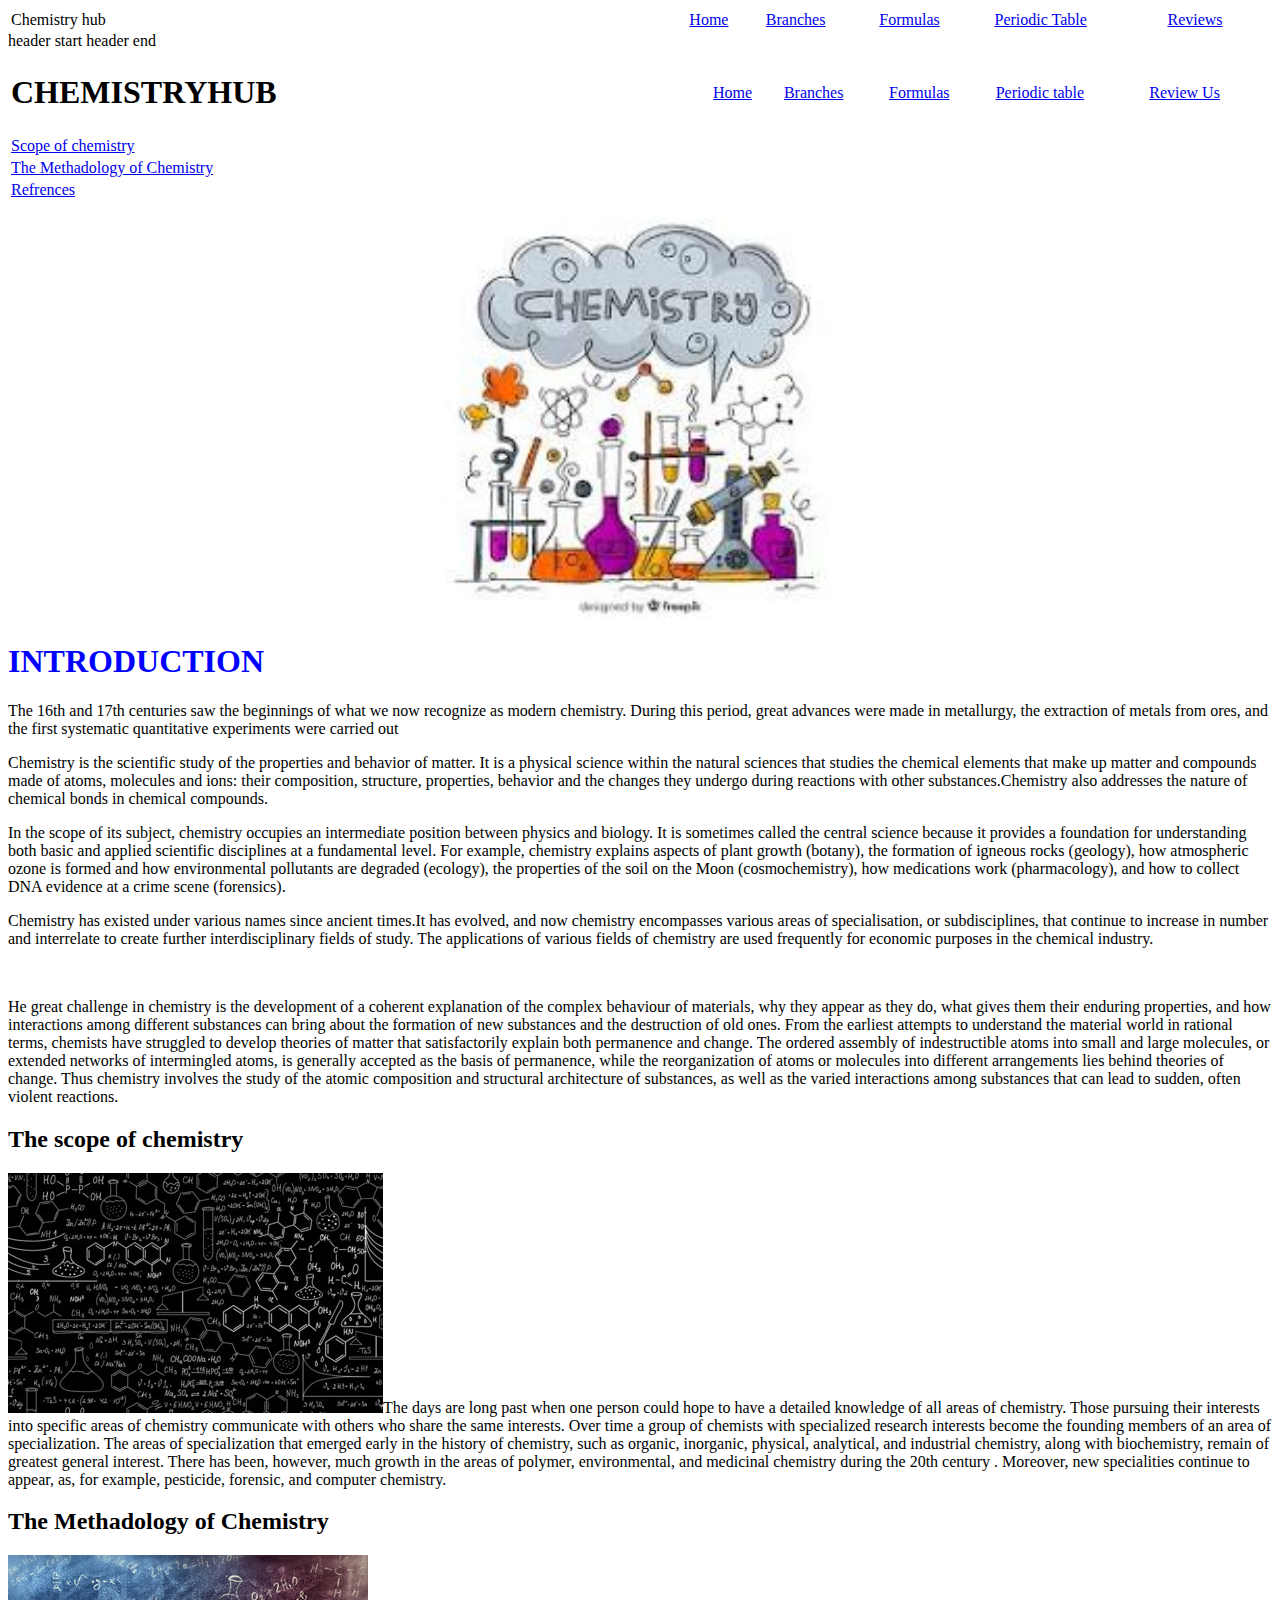
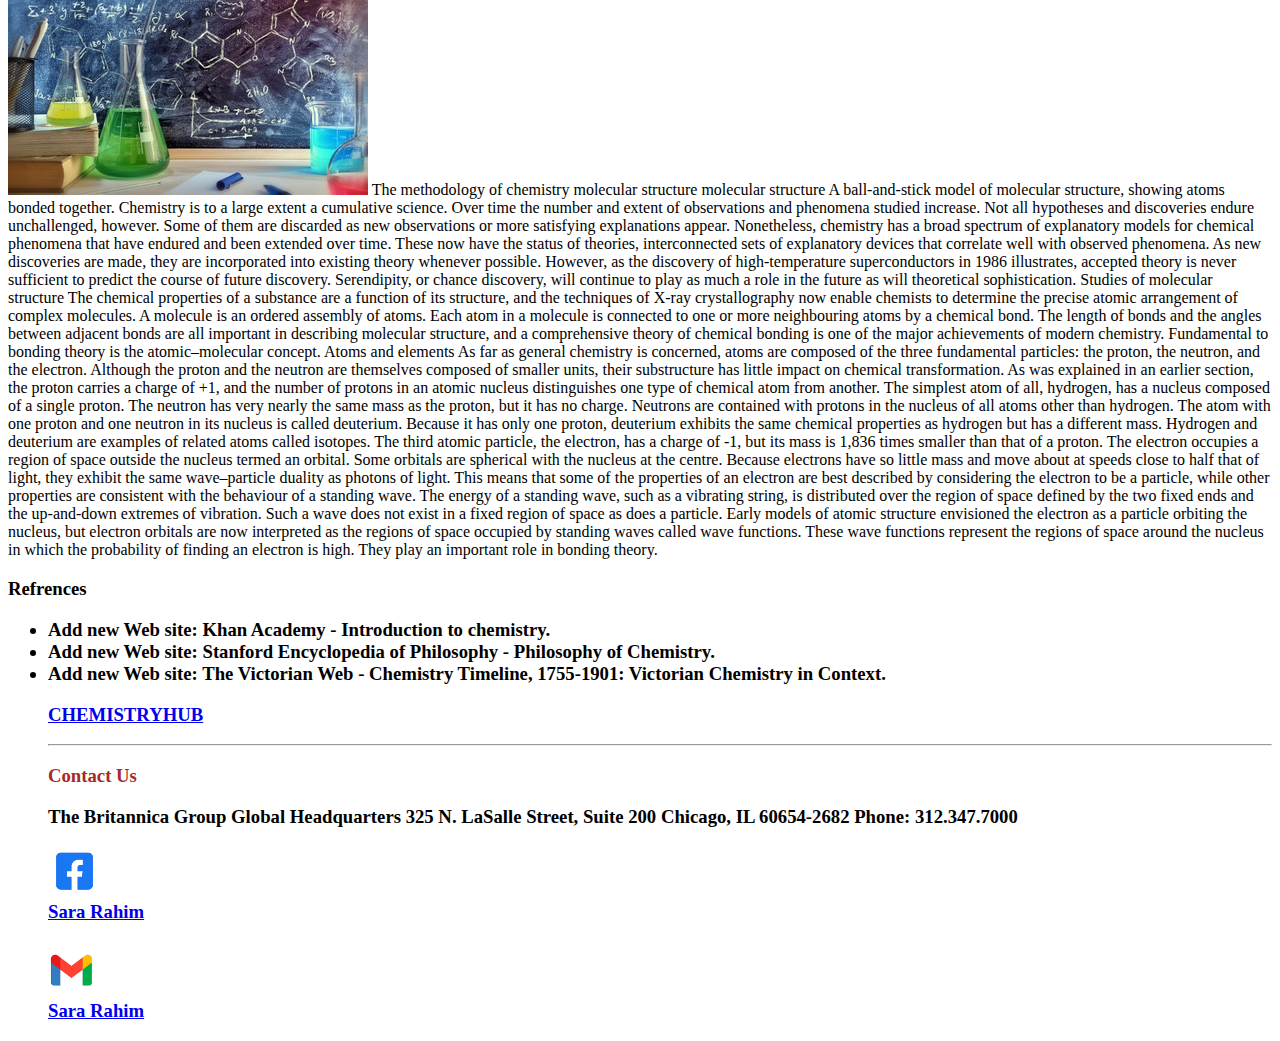
<file: index.html>
<!DOCTYPE html>
<html lang="en">
<head>
    <meta charset="UTF-8">
    <meta name="viewport" content="width=device-width, initial-scale=1.0">
    <title>website</title>
    <link href="indexstyle.css"rel="style sheet">
</head>
<body>
    <div class="header">
 <table  width="100%">
    <tr>  
 <td><a h1>Chemistry hub</h1> </a></td> 
 <td width="40%"></td> 
 <td><a href="Home.html">Home</a></td>
<td><a href="Branches">Branches</a></td>
<td><a href="formulas.html">Formulas</a></td>
<td><a href="Periodic Table.html">Periodic Table </a></td>
<td><a href="Review us.html">Reviews</a></td>
</tr>
</table>
</div>

    
         header start 
        <tr>
            
            <table width="100%">
                

                <tr>
                    <td id="above"><h1>CHEMISTRYHUB</h1></td>
                    <td width="20%"></td>
                    <td><a href="Home.html">Home</a></td>
                    <td><a href="branches.html">Branches</a></td>
                    <td><a href="formulas.html">Formulas</a></td>
                    <td><a href="periodic table.html">Periodic table</a></td>
                    <td><a href="Review us.html">Review Us</a></td>
                    
                    <tr>
                        <td>
                    <a href="#scope of chemistry">Scope of chemistry</a></td>
                    </tr>
                    <tr>
                    <td><a href="#The Methadology of Chemistry">The Methadology of Chemistry</a></td>
                    </tr>
                    <tr>
                        <td><a href="#Refrences">Refrences</a></td>
                    </tr>
                    </div>
             </tr>
              header end

    </table>
    </tr>
    </table>
    <p><center><img src="chemistry.jpg" height="400"></center></p>
    <h1 style="color:blue">INTRODUCTION</h1>
    <p>
The 16th and 17th centuries saw the beginnings of what we now recognize as modern chemistry. During this period, great advances were made in metallurgy, the extraction of metals from ores, and the first systematic quantitative experiments were carried out</p>
<P>Chemistry is the scientific study of the properties and behavior of matter. It is a physical science within the natural sciences that studies the chemical elements that make up matter and compounds made of atoms, molecules and ions: their composition, structure, properties, behavior and the changes they undergo during reactions with other substances.Chemistry also addresses the nature of chemical bonds in chemical compounds.</P>

    <p>In the scope of its subject, chemistry occupies an intermediate position between physics and biology. It is sometimes called the central science because it provides a foundation for understanding both basic and applied scientific disciplines at a fundamental level. For example, chemistry explains aspects of plant growth (botany), the formation of igneous rocks (geology), how atmospheric ozone is formed and how environmental pollutants are degraded (ecology), the properties of the soil on the Moon (cosmochemistry), how medications work (pharmacology), and how to collect DNA evidence at a crime scene (forensics).</p>
    
    Chemistry has existed under various names since ancient times.It has evolved, and now chemistry encompasses various areas of specialisation, or subdisciplines, that continue to increase in number and interrelate to create further interdisciplinary fields of study. The applications of various fields of chemistry are used frequently for economic purposes in the chemical industry.</P><br>
    <p>He great challenge in chemistry is the development of a coherent explanation of the complex behaviour of materials, why they appear as they do, what gives them their enduring properties, and how interactions among different substances can bring about the formation of new substances and the destruction of old ones. From the earliest attempts to understand the material world in rational terms, chemists have struggled to develop theories of matter that satisfactorily explain both permanence and change. The ordered assembly of indestructible atoms into small and large molecules, or extended networks of intermingled atoms, is generally accepted as the basis of permanence, while the reorganization of atoms or molecules into different arrangements lies behind theories of change. Thus chemistry involves the study of the atomic composition and structural architecture of substances, as well as the varied interactions among substances that can lead to sudden, often violent reactions.</p>

    <h2 id="scope of chemistry">The scope of chemistry</h2>
    <img src="240_F_85223636_2AEmdiCOL7HAuqmqY42lhQxCOm4mUFDN.jpg">The days are long past when one person could hope to have a detailed knowledge of all areas of chemistry. Those pursuing their interests into specific areas of chemistry communicate with others who share the same interests. Over time a group of chemists with specialized research interests become the founding members of an area of specialization. The areas of specialization that emerged early in the history of chemistry, such as organic, inorganic, physical, analytical, and industrial chemistry, along with biochemistry, remain of greatest general interest. There has been, however, much growth in the areas of polymer, environmental, and medicinal chemistry during the 20th century . Moreover, new specialities continue to appear, as, for example, pesticide, forensic, and computer chemistry.
<h2 id="The Methadology of Chemistry">The Methadology of Chemistry</h2>
<img src="methadology of chemistry.jpg" >
The methodology of chemistry
molecular structure
molecular structure
A ball-and-stick model of molecular structure, showing atoms bonded together.
Chemistry is to a large extent a cumulative science. Over time the number and extent of observations and phenomena studied increase. Not all hypotheses and discoveries endure unchallenged, however. Some of them are discarded as new observations or more satisfying explanations appear. Nonetheless, chemistry has a broad spectrum of explanatory models for chemical phenomena that have endured and been extended over time. These now have the status of theories, interconnected sets of explanatory devices that correlate well with observed phenomena. As new discoveries are made, they are incorporated into existing theory whenever possible. However, as the discovery of high-temperature superconductors in 1986 illustrates, accepted theory is never sufficient to predict the course of future discovery. Serendipity, or chance discovery, will continue to play as much a role in the future as will theoretical sophistication.

Studies of molecular structure
The chemical properties of a substance are a function of its structure, and the techniques of X-ray crystallography now enable chemists to determine the precise atomic arrangement of complex molecules. A molecule is an ordered assembly of atoms. Each atom in a molecule is connected to one or more neighbouring atoms by a chemical bond. The length of bonds and the angles between adjacent bonds are all important in describing molecular structure, and a comprehensive theory of chemical bonding is one of the major achievements of modern chemistry. Fundamental to bonding theory is the atomic–molecular concept.

Atoms and elements
As far as general chemistry is concerned, atoms are composed of the three fundamental particles: the proton, the neutron, and the electron. Although the proton and the neutron are themselves composed of smaller units, their substructure has little impact on chemical transformation. As was explained in an earlier section, the proton carries a charge of +1, and the number of protons in an atomic nucleus distinguishes one type of chemical atom from another. The simplest atom of all, hydrogen, has a nucleus composed of a single proton. The neutron has very nearly the same mass as the proton, but it has no charge. Neutrons are contained with protons in the nucleus of all atoms other than hydrogen. The atom with one proton and one neutron in its nucleus is called deuterium. Because it has only one proton, deuterium exhibits the same chemical properties as hydrogen but has a different mass. Hydrogen and deuterium are examples of related atoms called isotopes. The third atomic particle, the electron, has a charge of -1, but its mass is 1,836 times smaller than that of a proton. The electron occupies a region of space outside the nucleus termed an orbital. Some orbitals are spherical with the nucleus at the centre. Because electrons have so little mass and move about at speeds close to half that of light, they exhibit the same wave–particle duality as photons of light. This means that some of the properties of an electron are best described by considering the electron to be a particle, while other properties are consistent with the behaviour of a standing wave. The energy of a standing wave, such as a vibrating string, is distributed over the region of space defined by the two fixed ends and the up-and-down extremes of vibration. Such a wave does not exist in a fixed region of space as does a particle. Early models of atomic structure envisioned the electron as a particle orbiting the nucleus, but electron orbitals are now interpreted as the regions of space occupied by standing waves called wave functions. These wave functions represent the regions of space around the nucleus in which the probability of finding an electron is high. They play an important role in bonding theory.
<h3 id="Refrences">Refrences</h3333333>
<ul>
<li>Add new Web site: Khan Academy - Introduction to chemistry.</li>
<li>Add new Web site: Stanford Encyclopedia of Philosophy - Philosophy of Chemistry.</li>
<li>Add new Web site: The Victorian Web - Chemistry Timeline, 1755-1901: Victorian Chemistry in Context.</li>
<p><a href="index.html">CHEMISTRYHUB</a></p>
<hr>

  <!-- Footer start -->
  <p style="color:brown">Contact Us</p>
  <p>The Britannica Group
Global Headquarters
325 N. LaSalle Street, Suite 200
Chicago, IL 60654-2682
Phone: 312.347.7000</p>
  <img src="facebook.png" height="50"><br>
  <a href="https://www.facebook.com/">
    Sara Rahim</a><br>
    <br>

    <img src="gmail.png"height="50"><br>
    <a href="sararahim2008@gmail.com">Sara Rahim</a>
    
    
<!-- Footer End -->
  



            
            

       
            
            
       




    
    
</body>
</html>
</file>
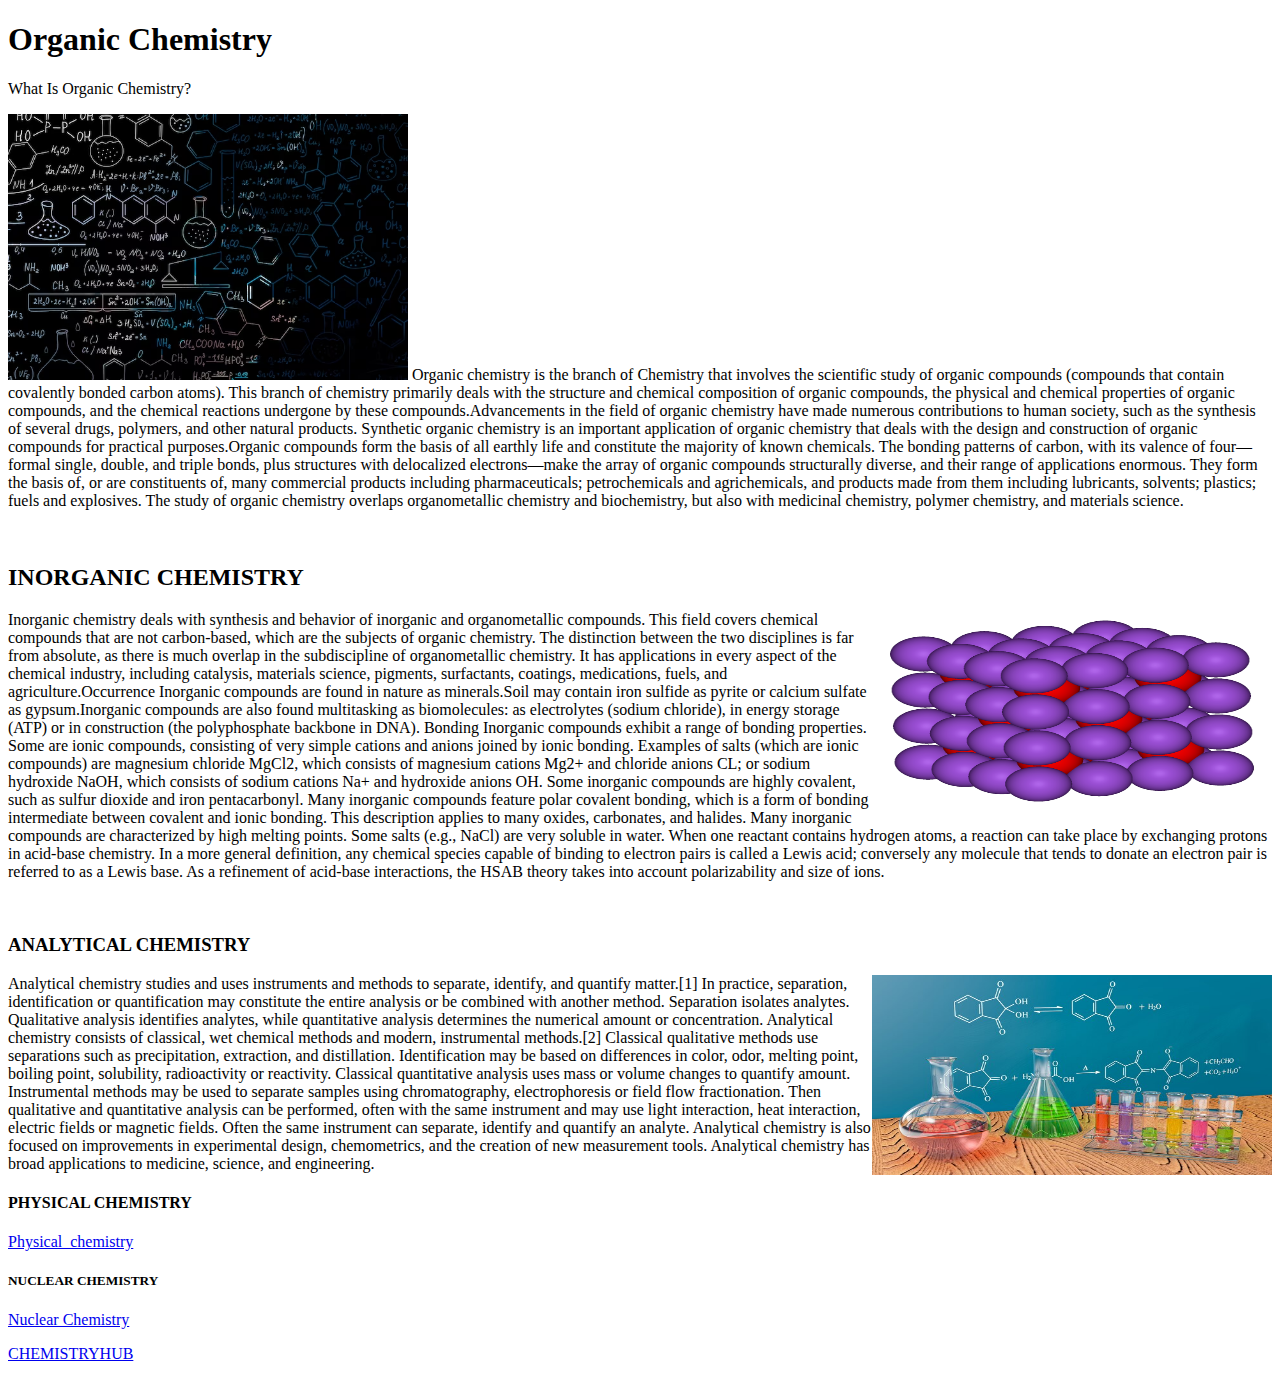
<file: branches.html>
<!DOCTYPE html>
<html lang="en">
<head>
    <meta charset="UTF-8">
    <meta name="viewport" content="width=device-width, initial-scale=1.0">
    <title>Document</title>
</head>
<body>
    <h1>Organic Chemistry</h1>
What Is Organic Chemistry?<p><img src="hand-drawn-science-formulas-chalkboard-background_387864-2079.avif" alt="Bird" width="400">
Organic chemistry is the branch of Chemistry that involves the scientific study of organic compounds (compounds that contain covalently bonded carbon atoms). This branch of chemistry primarily deals with the structure and chemical composition of organic compounds, the physical and chemical properties of organic compounds, and the chemical reactions undergone by these compounds.Advancements in the field of organic chemistry have made numerous contributions to human society, such as the synthesis of several drugs, polymers, and other natural products. Synthetic organic chemistry is an important application of organic chemistry that deals with the design and construction of organic compounds for practical purposes.Organic compounds form the basis of all earthly life and constitute the majority of known chemicals. The bonding patterns of carbon, with its valence of four—formal single, double, and triple bonds, plus structures with delocalized electrons—make the array of organic compounds structurally diverse, and their range of applications enormous. They form the basis of, or are constituents of, many commercial products including pharmaceuticals; petrochemicals and agrichemicals, and products made from them including lubricants, solvents; plastics; fuels and explosives. The study of organic chemistry overlaps organometallic chemistry and biochemistry, but also with medicinal chemistry, polymer chemistry, and materials science.</p><br>
<h2><b>INORGANIC CHEMISTRY</b></h2>
<p><img src="Potassium-oxide-3D-vdW.png" alt="Bird" width="400"
    height="200"align="right" />Inorganic chemistry deals with synthesis and behavior of inorganic and organometallic compounds. This field covers chemical compounds that are not carbon-based, which are the subjects of organic chemistry. The distinction between the two disciplines is far from absolute, as there is much overlap in the subdiscipline of organometallic chemistry. It has applications in every aspect of the chemical industry, including catalysis, materials science, pigments, surfactants, coatings, medications, fuels, and agriculture.Occurrence
Inorganic compounds are found in nature as minerals.Soil may contain iron sulfide as pyrite or calcium sulfate as gypsum.Inorganic compounds are also found multitasking as biomolecules: as electrolytes (sodium chloride), in energy storage (ATP) or in construction (the polyphosphate backbone in DNA).

Bonding
Inorganic compounds exhibit a range of bonding properties. Some are ionic compounds, consisting of very simple cations and anions joined by ionic bonding. Examples of salts (which are ionic compounds) are magnesium chloride MgCl2, which consists of magnesium cations Mg2+ and chloride anions CL; or sodium hydroxide NaOH, which consists of sodium cations Na+ and hydroxide anions OH. Some inorganic compounds are highly covalent, such as sulfur dioxide and iron pentacarbonyl. Many inorganic compounds feature polar covalent bonding, which is a form of bonding intermediate between covalent and ionic bonding. This description applies to many oxides, carbonates, and halides. Many inorganic compounds are characterized by high melting points. Some salts (e.g., NaCl) are very soluble in water.

When one reactant contains hydrogen atoms, a reaction can take place by exchanging protons in acid-base chemistry. In a more general definition, any chemical species capable of binding to electron pairs is called a Lewis acid; conversely any molecule that tends to donate an electron pair is referred to as a Lewis base. As a refinement of acid-base interactions, the HSAB theory takes into account polarizability and size of ions.</p><br>
<h3><b>ANALYTICAL CHEMISTRY</b></h3>
<p><img src="flasks-chemistry_96743-507.jpg" alt="Bird" width="400"
    height="200"align="right" />Analytical chemistry studies and uses instruments and methods to separate, identify, and quantify matter.[1] In practice, separation, identification or quantification may constitute the entire analysis or be combined with another method. Separation isolates analytes. Qualitative analysis identifies analytes, while quantitative analysis determines the numerical amount or concentration.

    Analytical chemistry consists of classical, wet chemical methods and modern, instrumental methods.[2] Classical qualitative methods use separations such as precipitation, extraction, and distillation. Identification may be based on differences in color, odor, melting point, boiling point, solubility, radioactivity or reactivity. Classical quantitative analysis uses mass or volume changes to quantify amount. Instrumental methods may be used to separate samples using chromatography, electrophoresis or field flow fractionation. Then qualitative and quantitative analysis can be performed, often with the same instrument and may use light interaction, heat interaction, electric fields or magnetic fields. Often the same instrument can separate, identify and quantify an analyte.
    
    Analytical chemistry is also focused on improvements in experimental design, chemometrics, and the creation of new measurement tools. Analytical chemistry has broad applications to medicine, science, and engineering.</p>
    <H4><b>PHYSICAL CHEMISTRY</b></H4>
    <a href="https://en.wikipedia.org/wiki/Physical_chemistry">Physical_chemistry</a>
        <h5><b>NUCLEAR CHEMISTRY</b></h5>
            <a href="https://en.wikipedia.org/wiki/Nuclear_chemistry">Nuclear Chemistry</a><br>
            

            

<p><a href="index.html">CHEMISTRYHUB</a></p>
</file>
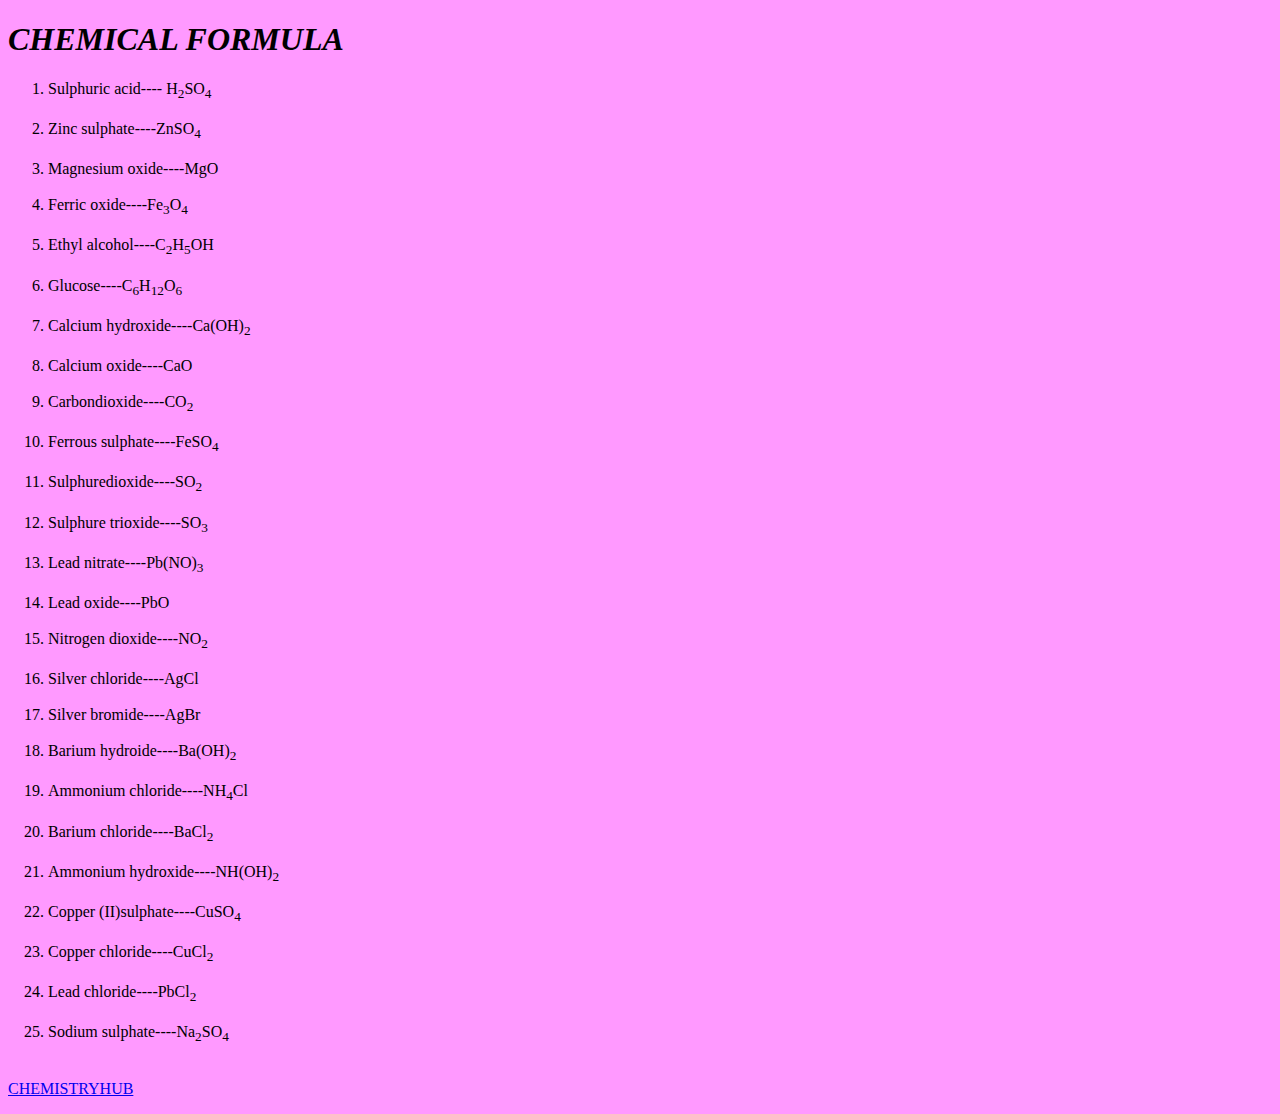
<file: formulas.html>
<!DOCTYPE html>
<html lang="en">
<head>
    <meta charset="UTF-8">
    <meta name="viewport" content="width=device-width, initial-scale=1.0">
    <title>Document</title>
</head>
<body bgcolor="#ff99ff">
    <h1><b><i>CHEMICAL FORMULA </i></b></h1>
<P>
<OL>
    <LI>Sulphuric acid---- H<sub>2</sub>SO<sub>4</sub></LI><br>
   <LI>Zinc sulphate----ZnSO<sub>4</sub></LI><br>
   <li>Magnesium oxide----MgO</li><br>
   <li>Ferric oxide----Fe<sub>3</sub>O<sub>4</sub></li><br>
   <li>Ethyl alcohol----C<sub>2</sub>H<sub>5</sub>OH</li><br>
   <li>Glucose----C<sub>6</sub>H<sub>12</sub>O<SUB>6</SUB></li><BR>
<LI>Calcium hydroxide----Ca(OH)<sub>2</sub></LI><br>
<li>Calcium oxide----CaO</li><BR>
    <li>Carbondioxide----CO<sub>2</sub></li><br>
    <li>Ferrous sulphate----FeSO<sub>4</sub></li><br>
    <li>Sulphuredioxide----SO<sub>2</sub></li><br>
    <li>Sulphure trioxide----SO<sub>3</sub></li><br>
    <li>Lead nitrate----Pb(NO)<sub>3</sub></li><br>
    <li>Lead oxide----PbO</li><br>
    <li>Nitrogen dioxide----NO<sub>2</sub></li><br>
    <li>Silver chloride----AgCl</li><br>
    <li>Silver bromide----AgBr</li><br>
    <li>Barium hydroide----Ba(OH)<SUB>2</SUB></li><BR>
    <li>Ammonium chloride----NH<sub>4</sub>Cl</li><br>
    <li>Barium chloride----BaCl<sub>2</sub></li><br>
    <li>Ammonium hydroxide----NH(OH)<sub>2</sub></li><br>
    <li>Copper (II)sulphate----CuSO<sub>4</sub></li><br>
    <li>Copper chloride----CuCl<sub>2</sub></li><br>
    <li>Lead chloride----PbCl<sub>2</sub></li><br>
    <li>Sodium sulphate----Na<sub>2</sub>SO<sub>4</sub></li><br>
    
</OL>
</P>
<p><a href="index.html">CHEMISTRYHUB</a></p>    
    
</body>
</html>
</file>
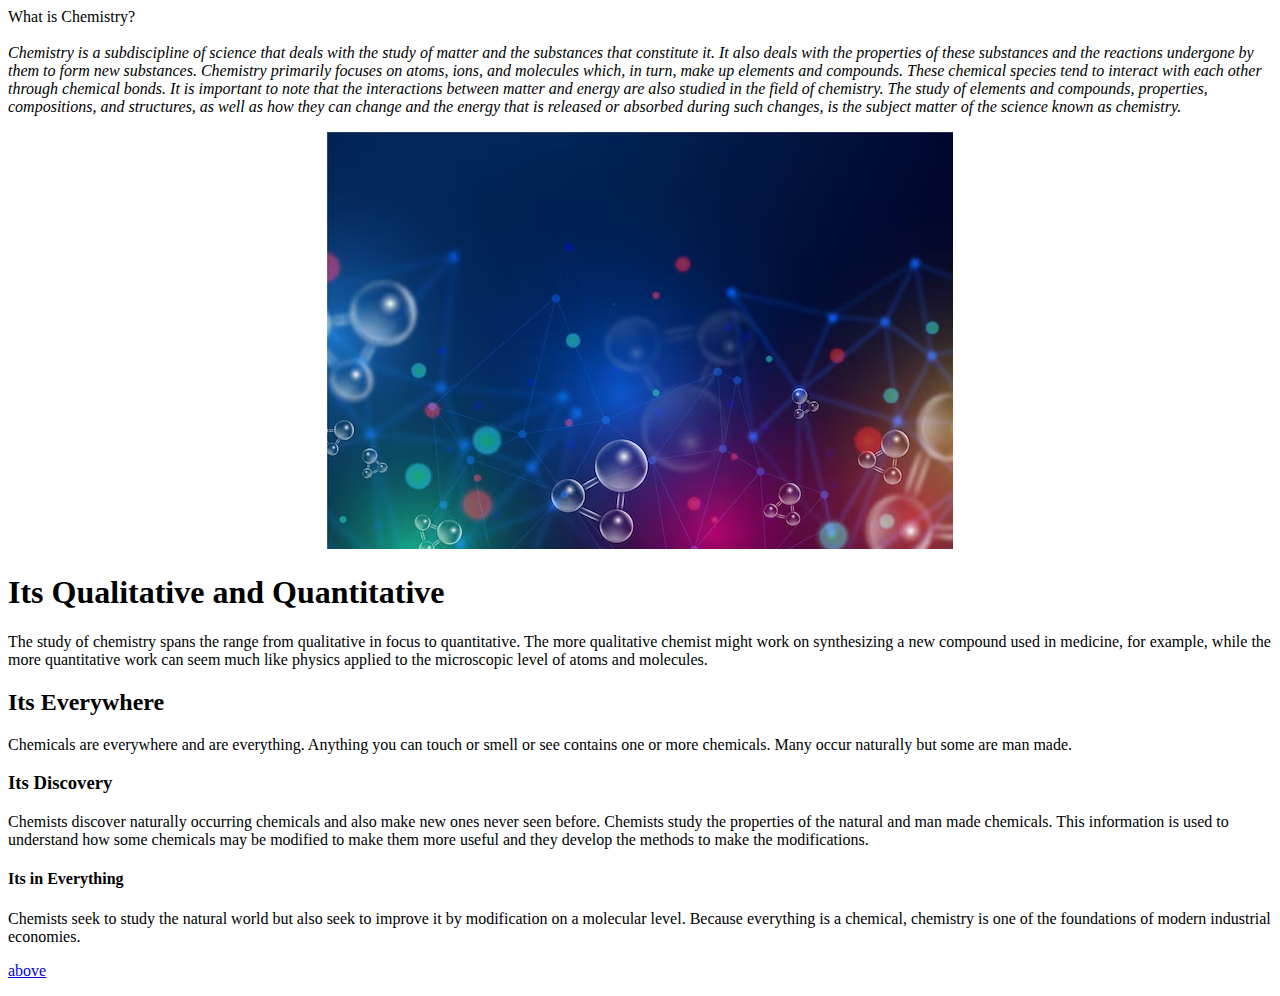
<file: Home.html>
<!DOCTYPE html>
<html lang="en">
<head>
    <meta charset="UTF-8">
    <meta name="viewport" content="width=device-width, initial-scale=1.0">
    <title>Document</title>
</head>
<body>
    What is Chemistry?<br><br>
    <i>Chemistry is a subdiscipline of science that deals with the study of matter and the substances that constitute it. It also deals with the properties of these substances and the reactions undergone by them to form new substances. Chemistry primarily focuses on atoms, ions, and molecules which, in turn, make up elements and compounds. These chemical species tend to interact with each other through chemical bonds. It is important to note that the interactions between matter and energy are also studied in the field of chemistry.
    
    The study of elements and compounds, properties, compositions, and structures, as well as how they can change and the energy that is released or absorbed during such changes, is the subject matter of the science known as chemistry.<br></i>

    <p><center><img src="abstract-technology-particle-background_23-2148408853.avif"></center>


<h1>Its Qualitative and Quantitative</h1>
    The study of chemistry spans the range from qualitative in focus to quantitative. The more qualitative chemist might work on synthesizing a new compound used in medicine, for example, while the more quantitative work can seem much like physics applied to the microscopic level of atoms and molecules.
    
   <h2> Its Everywhere</h2>
    Chemicals are everywhere and are everything. Anything you can touch or smell or see contains one or more chemicals. Many occur naturally but some are man made.
    
   <h3>Its Discovery</h3>
    Chemists discover naturally occurring chemicals and also make new ones never seen before. Chemists study the properties of the natural and man made chemicals. This information is used to understand how some chemicals may be modified to make them more useful and they develop the methods to make the modifications.
    
    <h4>Its in Everything</h4>
    Chemists seek to study the natural world but also seek to improve it by modification on a molecular level. Because everything is a chemical, chemistry is one of the foundations of modern industrial economies.</p>
    <p><a href="index.html">above</a></p>
</body>
</html>
</file>
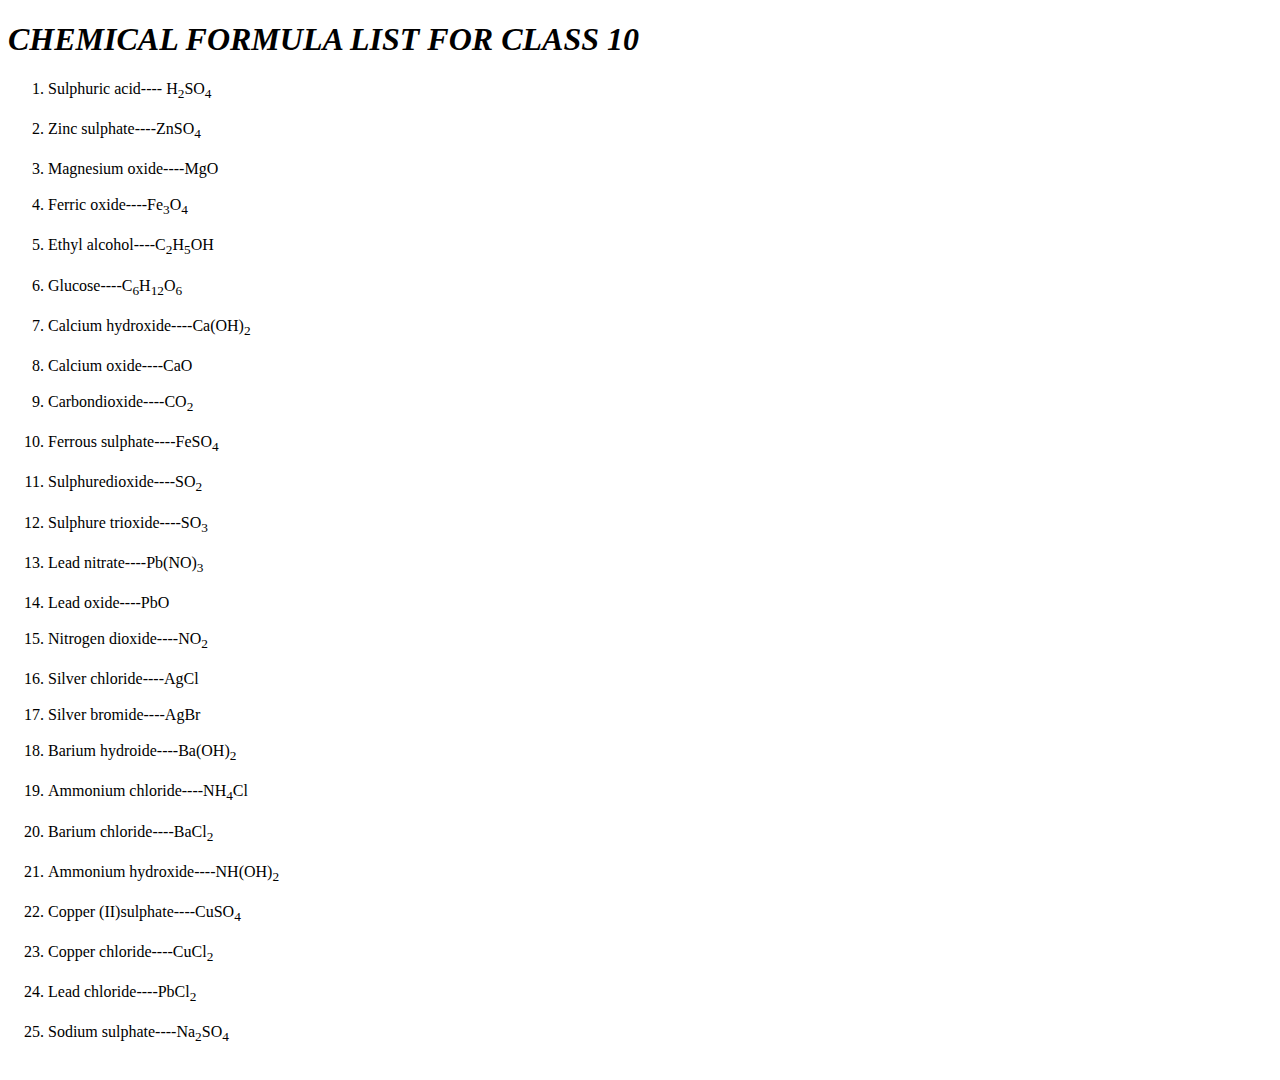
<file: index5.html>
<!DOCTYPE html>
<html lang="en">
<head>
    <meta charset="UTF-8">
    <meta name="viewport" content="width=device-width, initial-scale=1.0">
    <title>subscript</title>
</head>
<body>
<h1><b><i>CHEMICAL FORMULA LIST FOR CLASS 10</i></b></h1>
<P>
<OL>
    <LI>Sulphuric acid---- H<sub>2</sub>SO<sub>4</sub></LI><br>
   <LI>Zinc sulphate----ZnSO<sub>4</sub></LI><br>
   <li>Magnesium oxide----MgO</li><br>
   <li>Ferric oxide----Fe<sub>3</sub>O<sub>4</sub></li><br>
   <li>Ethyl alcohol----C<sub>2</sub>H<sub>5</sub>OH</li><br>
   <li>Glucose----C<sub>6</sub>H<sub>12</sub>O<SUB>6</SUB></li><BR>
<LI>Calcium hydroxide----Ca(OH)<sub>2</sub></LI><br>
<li>Calcium oxide----CaO</li><BR>
    <li>Carbondioxide----CO<sub>2</sub></li><br>
    <li>Ferrous sulphate----FeSO<sub>4</sub></li><br>
    <li>Sulphuredioxide----SO<sub>2</sub></li><br>
    <li>Sulphure trioxide----SO<sub>3</sub></li><br>
    <li>Lead nitrate----Pb(NO)<sub>3</sub></li><br>
    <li>Lead oxide----PbO</li><br>
    <li>Nitrogen dioxide----NO<sub>2</sub></li><br>
    <li>Silver chloride----AgCl</li><br>
    <li>Silver bromide----AgBr</li><br>
    <li>Barium hydroide----Ba(OH)<SUB>2</SUB></li><BR>
    <li>Ammonium chloride----NH<sub>4</sub>Cl</li><br>
    <li>Barium chloride----BaCl<sub>2</sub></li><br>
    <li>Ammonium hydroxide----NH(OH)<sub>2</sub></li><br>
    <li>Copper (II)sulphate----CuSO<sub>4</sub></li><br>
    <li>Copper chloride----CuCl<sub>2</sub></li><br>
    <li>Lead chloride----PbCl<sub>2</sub></li><br>
    <li>Sodium sulphate----Na<sub>2</sub>SO<sub>4</sub></li><br>
    
</OL>
</P>    
</body>
</html>
</file>
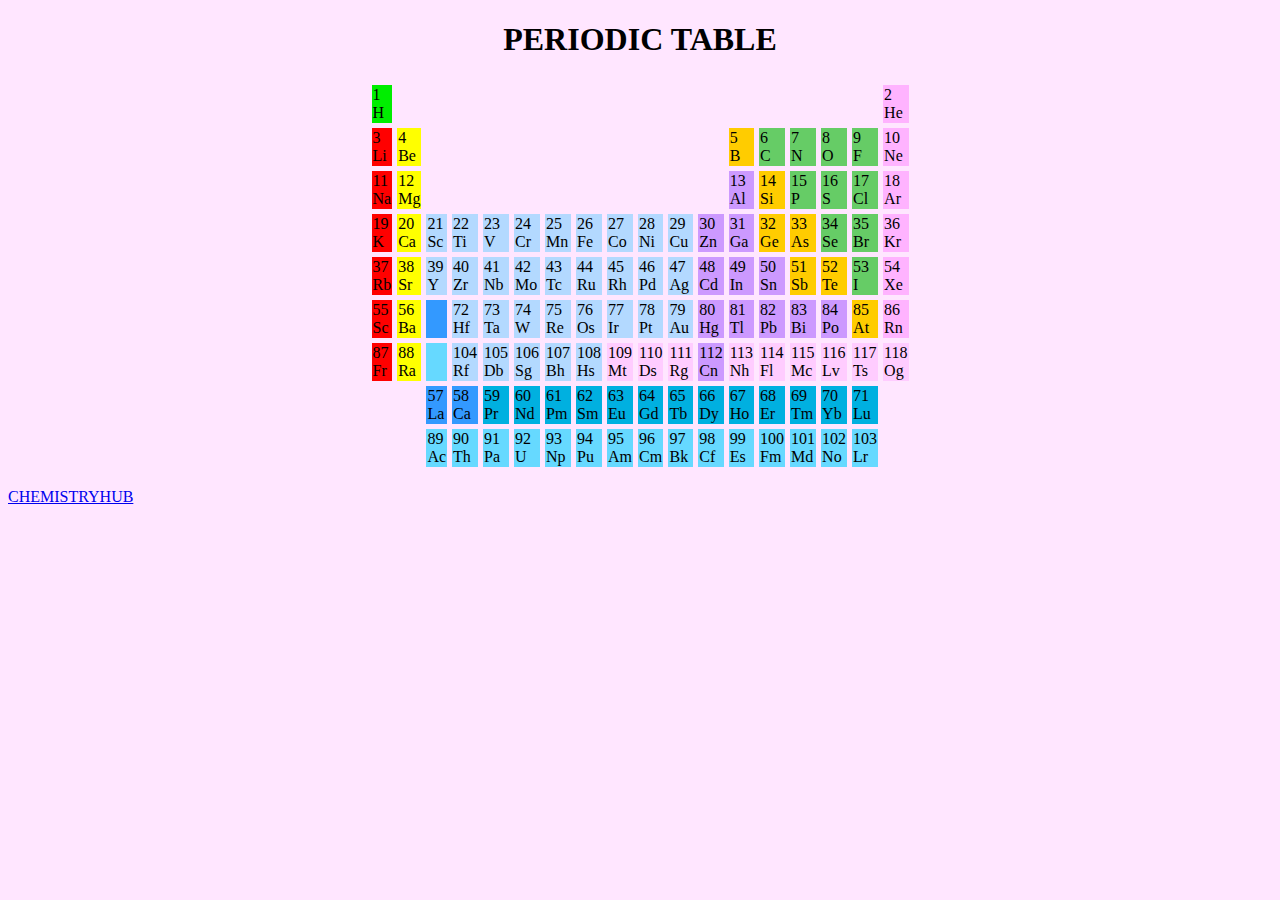
<file: Periodic Table.html>
<!DOCTYPE html>
<html lang="en">
<head>
    <meta charset="UTF-8">
    <meta name="viewport" content="width=device-width, initial-scale=1.0">
    <title>Document</title>
</head>
<body bgcolor="#ffe6ff">
    <center><h1>PERIODIC TABLE</h1></center>
    <center><table width="200"cellpending="20"cellspacing="5">
        <tr>
            <td bgcolor="#green">1<br>H</td>
            <td colspan="16"></td>
            <td bgcolor="#ffb3ff">2<br>He</td>
        </tr>
        <tr>
            <td bgcolor="red">3<br>Li</td>
            <td bgcolor="yellow">4<br>Be</td>
            <td colspan="10"></td>
            <Td bgcolor="#ffcc00">5<br>B</Td>
            <td bgcolor="#66cc66">6<br>C</td>
            <td bgcolor="#66cc66">7<br>N</td>
            <td bgcolor="#66cc66">8<br>O</td>
            <td bgcolor="#66cc66">9<br>F</td>
            <td bgcolor="#ffb3ff">10<br>Ne</td>
            
        </tr>
        <tr>
            <td bgcolor="red">11<br>Na</td>
            <td bgcolor="yellow">12<br>Mg</td>
            <td colspan="10"></td>
            <td bgcolor="#cc99ff">13<br>Al</td>
            <td bgcolor="#ffcc00">14<br>Si</td>
            <td bgcolor="#66cc66">15<br>P</td>
            <td bgcolor="#66cc66">16<br>S</td>
            <td bgcolor="#66cc66">17<br>Cl</td>
            <td bgcolor="#ffb3ff">18<br>Ar</td>    
        </tr>
        <tr>
            <td bgcolor="red">19<br>K</td>
            <td bgcolor="yellow">20<br>Ca</td>
            <td bgcolor="#b3d9ff">21<br>Sc</td> 
            <td bgcolor="#b3d9ff">22<br>Ti</td>
            <td bgcolor="#b3d9ff">23<br>V</td>
            <td bgcolor="#b3d9ff">24<br>Cr</td>
            <td bgcolor="#b3d9ff">25<br>Mn</td>
            <td bgcolor="#b3d9ff">26<br>Fe</td>
            <td bgcolor="#b3d9ff">27<br>Co</td>
            <td bgcolor="#b3d9ff">28<br>Ni</td>
            <td bgcolor="#b3d9ff">29<br>Cu</td>
            <td bgcolor="#cc99ff">30<br>Zn</td>
            <td bgcolor="#cc99ff">31<br>Ga</td>
            <td bgcolor="#ffcc00">32<br>Ge</td>
            <td bgcolor="#ffcc00">33<br>As</td>
            <td bgcolor="#66cc66">34<br>Se</td>
            <td bgcolor="#66cc66">35<br>Br</td>
            <td bgcolor="#ffb3ff">36<br>Kr</td>
        </tr>
        <tr>
            <td bgcolor="#FF0000">37<br>Rb</td>
            <td bgcolor="yellow">38<br>Sr</td>
            <td bgcolor="#b3d9ff">39<br>Y</td>
            <td bgcolor="#b3d9ff">40<br>Zr</td>
            <td bgcolor="#b3d9ff">41<br>Nb</td>
            <td bgcolor="#b3d9ff">42<br>Mo</td>
            <td bgcolor="#b3d9ff">43<br>Tc</td>
            <td bgcolor="#b3d9ff">44<br>Ru</td>
            <td bgcolor="#b3d9ff">45<br>Rh</td>
            <td bgcolor="#b3d9ff">46<br>Pd</td>
            <td bgcolor="#b3d9ff">47<br>Ag</td>
            <td bgcolor="#cc99ff">48<br>Cd</td>
            <td bgcolor="#cc99ff">49<br>In</td>
            <td bgcolor="#cc99ff">50<br>Sn</td>
            <td bgcolor="#ffcc00">51<br>Sb</td>
            <td bgcolor="#ffcc00">52<br>Te</td>
            <td bgcolor="#66cc66">53<br>I</td>
            <td bgcolor="#ffb3ff">54<br>Xe</td>
        </tr>
        <tr>
            <td bgcolor="red">55<br>Sc</td>
            <td bgcolor="yellow">56<br>Ba</td>
            <td bgcolor="#3399ff"></td>
            <td bgcolor="#b3d9ff">72<br>Hf</td>
            <td bgcolor="#b3d9ff">73<br>Ta</td>
            <td bgcolor="#b3d9ff">74<br>W</td>
            <td bgcolor="#b3d9ff">75<br>Re</td>
            <td bgcolor="#b3d9ff">76<br>Os</td>
            <td bgcolor="#b3d9ff">77<br>Ir</td>
            <td bgcolor="#b3d9ff">78<br>Pt</td>
            <td bgcolor="#b3d9ff">79<br>Au</td>
            <td bgcolor="#cc99ff">80<br>Hg</td>
            <td bgcolor="#cc99ff">81<br>Tl</td>
            <td bgcolor="#cc99ff">82<br>Pb</td>
            <td bgcolor="#cc99ff">83<br>Bi</td>
            <td bgcolor="#cc99ff">84<br>Po</td>
            <td bgcolor="#ffcc00">85<br>At</td>
            <td bgcolor="#ffb3ff">86<br>Rn</td>
        </tr>
        <tr>
            <td bgcolor="red">87<br>Fr</td>
            <td bgcolor="yellow">88<br>Ra</td>
            <td bgcolor="#66d9ff"></td>
            <td bgcolor="#b3d9ff">104<br>Rf</td>
            <td bgcolor="#b3d9ff">105<br>Db</td>
            <td bgcolor="#b3d9ff">106<br>Sg</td>
            <td bgcolor="#b3d9ff">107<br>Bh</td>
            <td bgcolor="#b3d9ff">108<br>Hs</td>
            <td bgcolor="#ffccff">109<br>Mt</td>
            <td bgcolor="#ffccff">110<br>Ds</td>
            <td bgcolor="#ffccff">111<br>Rg</td>
            <td bgcolor="#cc99ff">112<br>Cn</td>
            <td bgcolor="#ffccff">113<br>Nh</td>
            <td bgcolor="#ffccff">114<br>Fl</td>
            <td bgcolor="#ffccff">115<br>Mc</td>
            <td bgcolor="#ffccff">116<br>Lv</td>
            <td bgcolor="#ffccff">117<br>Ts</td>
            <td bgcolor="#ffccff">118<br>Og</td>
        </tr>

        <tr>
            

            <td colspan="2"></td>
            <td bgcolor="#3399ff">57<br>La</td>
            <td bgcolor="#3399ff">58<br>Ca</td>
            <td bgcolor="sky blue">59<br>Pr</td>
            <td bgcolor="sky blue">60<br>Nd</td>
            <td bgcolor="sky blue">61<br>Pm</td>
            <td bgcolor="sky blue">62<br>Sm</td>
            <td bgcolor="sky blue">63<br>Eu</td>
            <td bgcolor="sky blue">64<br>Gd</td>
            <td bgcolor="sky blue">65<br>Tb</td>
            <td bgcolor="sky blue">66<br>Dy</td>
            <td bgcolor="sky blue">67<br>Ho</td>
            <td bgcolor="sky blue">68<br>Er</td>
            <td bgcolor="sky blue">69<br>Tm</td>
            <td bgcolor="sky blue">70<br>Yb</td>
            <td bgcolor="sky blue">71<br>Lu</td>
        </tr>
        <tr>
            <td colspan="2"></td>
            <td bgcolor="#66d9ff">89<br>Ac</td>
            <td bgcolor="#66d9ff">90<br>Th</td>
            <td bgcolor="#66d9ff">91<br>Pa</td>
            <td bgcolor="#66d9ff">92<br>U</td>
            <td bgcolor="#66d9ff">93<br>Np</td>
            <td bgcolor="#66d9ff">94<br>Pu</td>
            <td bgcolor="#66d9ff">95<br>Am</td>
            <td bgcolor="#66d9ff">96<br>Cm</td>
            <td bgcolor="#66d9ff">97<br>Bk</td>
            <td bgcolor="#66d9ff">98<br>Cf</td>
            <td bgcolor="#66d9ff">99<br>Es</td>
            <td bgcolor="#66d9ff">100<br>Fm</td>
            <td bgcolor="#66d9ff">101<br>Md</td>
            <td bgcolor="#66d9ff">102<br>No</td>
            <td bgcolor="#66d9ff">103<br>Lr</td>
            </tr>
        
    </table></center>
    <p><a href="index.html">CHEMISTRYHUB</a></p>       
</body>
</html>
</file>
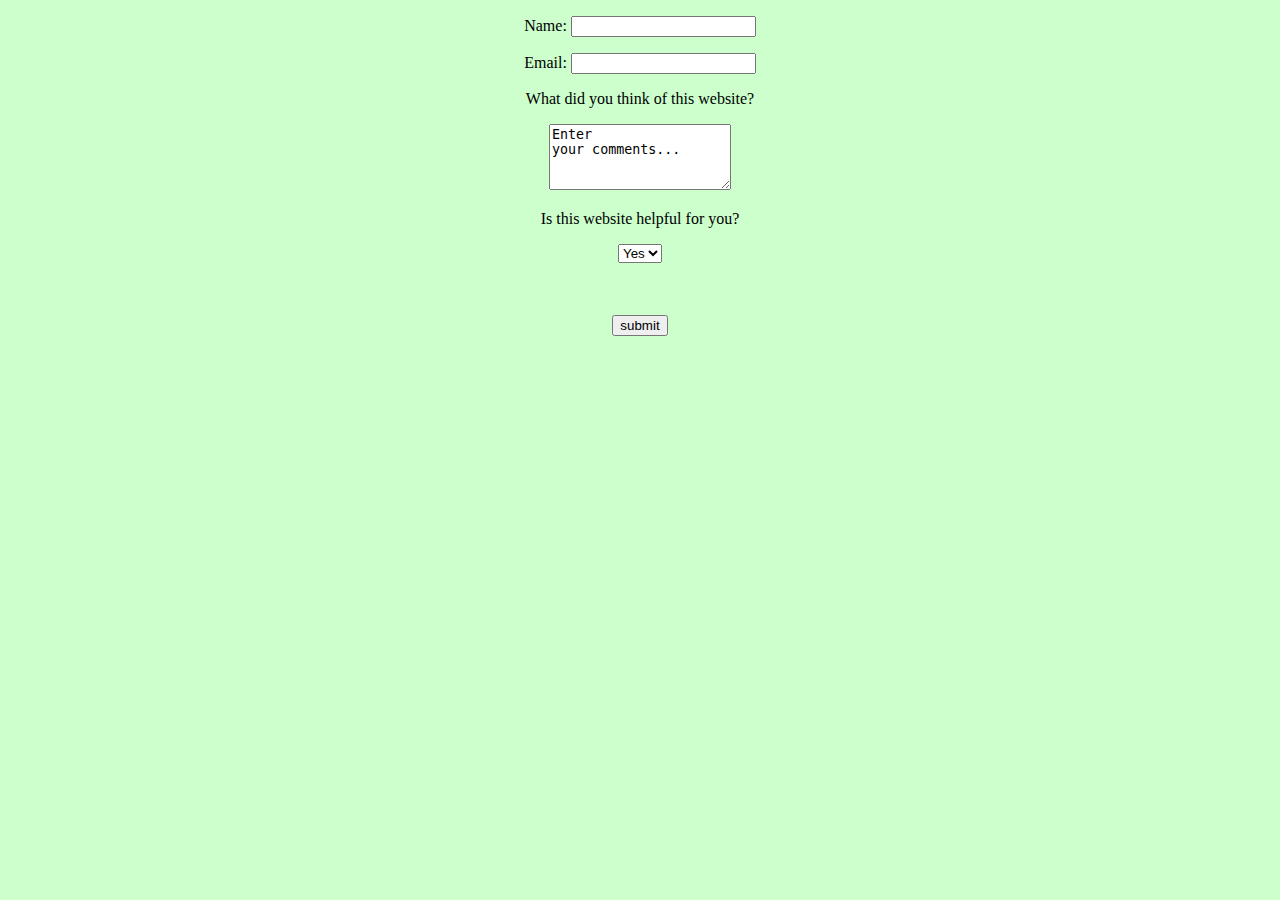
<file: Review us.html>
<!DOCTYPE html>
<html lang="en">
<head>
    <meta charset="UTF-8">
    <meta name="viewport" content="width=device-width, initial-scale=1.0">
    <title>Document</title>
</head>
<body bgcolor="#ccffcc">
    
    <center><div class="container">
        <p>Name:
        <input type="text" name="Name:">
        </p>
        <p>Email:
            <input type="email">
        </p>
        <p>What did you think of this website?</p>
<textarea name="comments" cols="20" rows="4">Enter
your comments...</textarea>
<p>Is this website helpful for you?</p>
<select name="devices">
<option value="yes">Yes</option>
<option value="No">No</option>
</select><br><br><br>
<P>
<button>submit</button></center>

    </div>
</body>
</html>
</file>
<file: indexstyle.css>
.header{
border-style: solid;
border-width: 5px;

}
</file>
